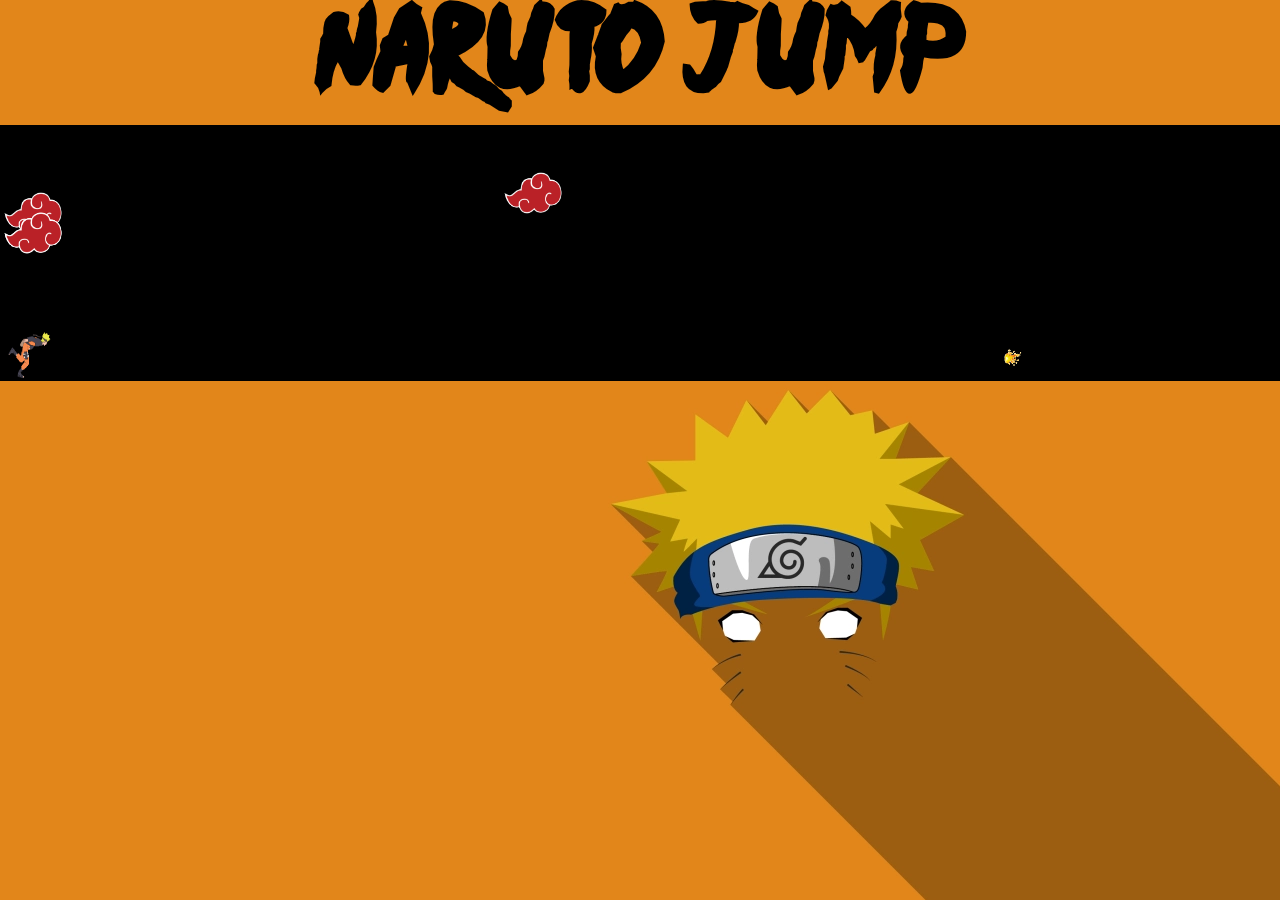
<file: index.html>
<!DOCTYPE html>
<html lang="en">
    <head>
        <title>Naruto Jump</title>
        <link rel="stylesheet" href="style2.css">
    </head>
    <body background="img/naruto_wallpaper.png.webp">
        <h1>
            NARUTO JUMP
        </h1>
        <div class="game">
            <div id="naruto"></div>
            <div id="fireball"></div>
            <div id="fireball2"></div>
            <div id="fireball3"></div>
            <div id="cloud"></div>
            <div id="cloud2"></div>
            <div id="cloud3"></div>
            <div id="cloud4"></div>
        </div>
    </body>
    <script src="script2.js"></script>
</html>
</file>
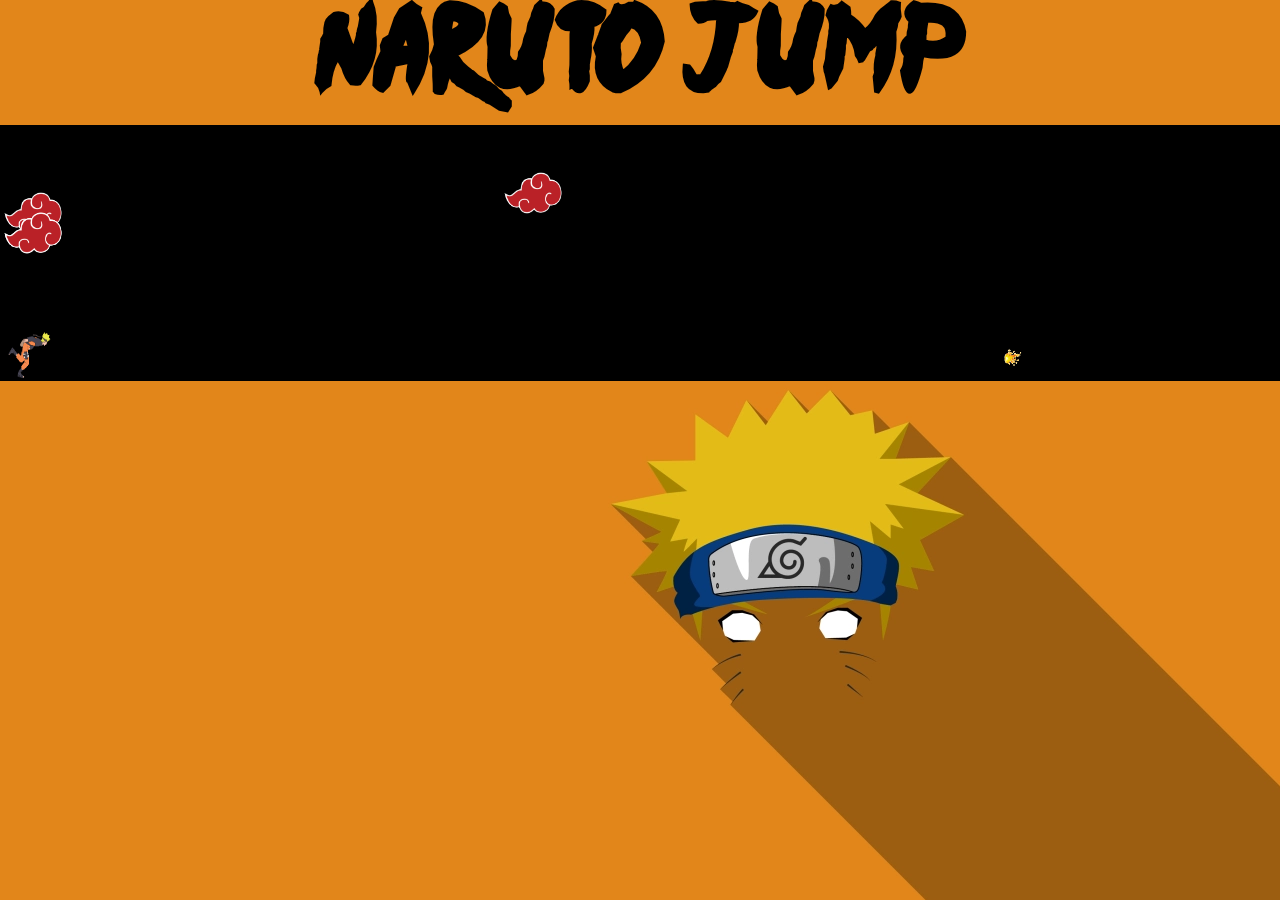
<file: Naruto_Jump.html>
<!DOCTYPE html>
<html lang="en">
    <head>
        <title>Naruto Jump</title>
        <link rel="stylesheet" href="style2.css">
    </head>
    <body background="img/naruto_wallpaper.png.webp">
        <h1>
            NARUTO JUMP
        </h1>
        <div class="game">
            <div id="naruto"></div>
            <div id="fireball"></div>
            <div id="fireball2"></div>
            <div id="fireball3"></div>
            <div id="cloud"></div>
            <div id="cloud2"></div>
            <div id="cloud3"></div>
            <div id="cloud4"></div>
        </div>
    </body>
    <script src="script2.js"></script>
</html>
</file>
<file: style2.css>
*{
    padding:0;
    margin: 0;
    overflow-x: hidden;
}

/* Heading and Fonts */
@font-face {
    font-family: "NarutoFont";
    src: url(naruto-font/NinjaNaruto-YOn4.ttf);
}
h1{
    font-family: "NarutoFont";
    font-size: 100px;
    text-align: center;
}


/* Game */
.game{
    width: full;
    height: 250px;
    background-color: black;
    border: 3px solid black;
    margin-top: 10px;
    margin-bottom: auto;
    margin-left: auto;
    margin-right: auto;
}

/* Naruto */
#naruto{
    width: 50px;
    height: 50px;
    background-image: url(img/naruto.gif);
    background-size: 50px 50px;
    position: relative;
    top: 200px;
}
.jump{
    animation: narutojump 0.5s linear;
}
@keyframes narutojump {
    0%{top: 150px;}
    /* 30%{top: 100px;}
    70%{top: 100px;} */
    100%{top: 150px;}
}


/* Fireball */
#fireball{
    width: 20px;
    height: 20px;
    background-image: url(img/fireball.png);
    background-size: 20px 20px;
    position: relative;
    left: 1000px;
    top: 170px;
    animation: firemove 5s infinite linear;
}

#fireball2{
    width: 20px;
    height: 20px;
    background-image: url(img/fireball.png);
    background-size: 20px 20px;
    position: relative;
    left: 1000px;
    top: 150px;
    animation: firemove 5s infinite linear;
}
@keyframes firemove2 {
    0%{left:2000px}
    100%{left:-10px}
}

#fireball3{
    width: 20px;
    height: 20px;
    background-image: url(img/fireball.png);
    background-size: 20px 20px;
    position: relative;
    left: 1000px;
    top: 130px;
    animation: firemove 7s infinite linear;
}
@keyframes firemove {
    0%{left:1500px}
    100%{left:-10px}
}


/* Cloud */
#cloud{
    width: 60px;
    height: 50px;
    background-image: url(img/clouds.png);
    background-size: 60px 50px;
    position: relative;
    left: 500px;
    top: -70px;
    animation: cldmove 7s infinite linear;
}
@keyframes cldmove {
    0%{left:1500px}
    100%{left:-50px}
}
#cloud2{
    width: 60px;
    height: 50px;
    background-image: url(img/clouds.png);
    background-size: 60px 50px;
    position: relative;
    top: -100px;
    animation: cldmove 9s infinite linear;
}
#cloud3{
    width: 60px;
    height: 50px;
    background-image: url(img/clouds.png);
    background-size: 60px 50px;
    position: relative;
    top: -130px;
    animation: cldmove 11s infinite linear;
}
@keyframes cldmove2 {
    0%{left:1300px}
    100%{left:-50px}
}
#cloud4{
    width: 60px;
    height: 50px;
    background-image: url(img/clouds.png);
    background-size: 60px 50px;
    position: relative;
    top: -180px;
    animation: cldmove 13s infinite linear;
}
</file>
